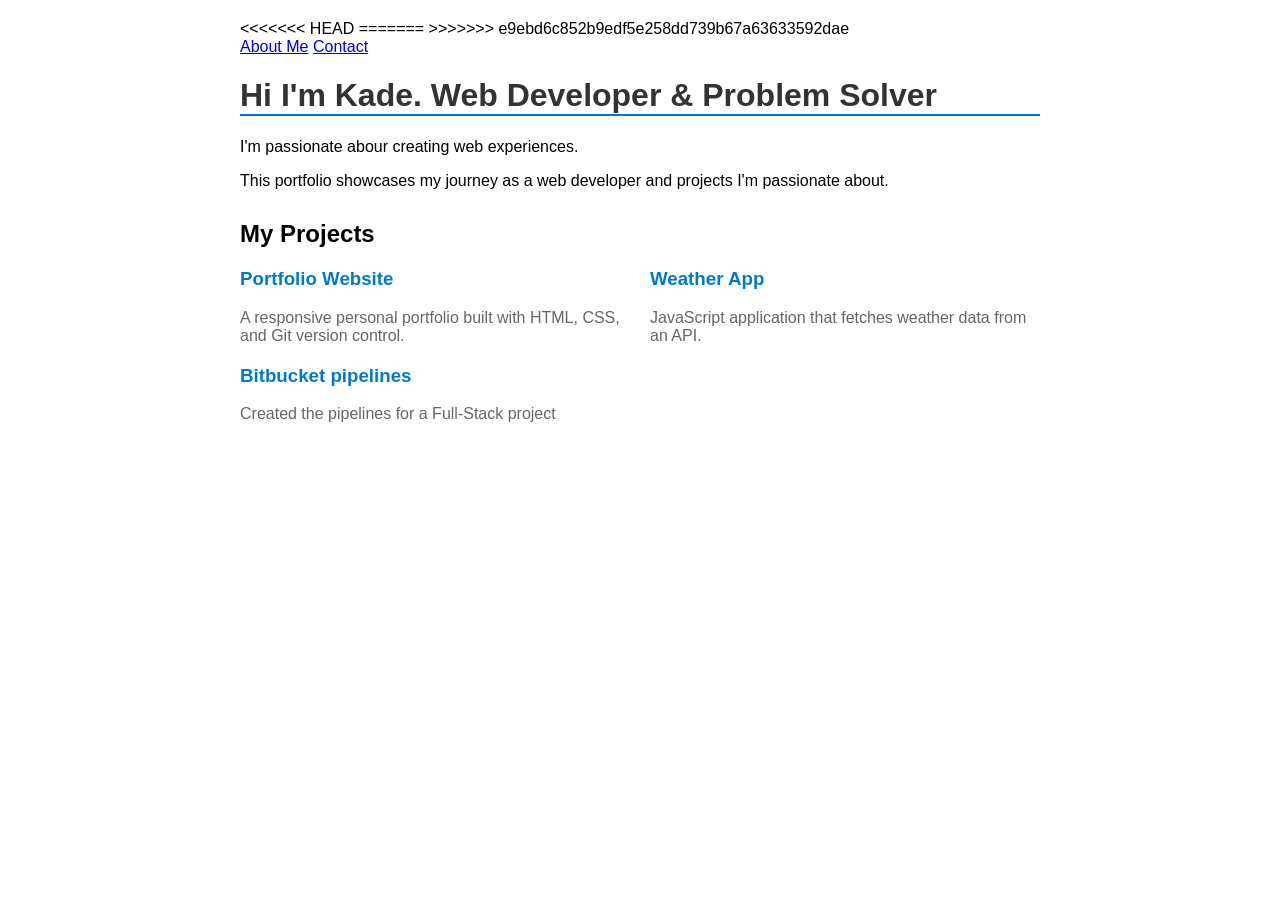
<file: my-portfolio/index.html>
<!DOCTYPE html>
<html lang=""en">
<head>
    <meta charset= "UTF-8">
    <meta name= "viewport" content= "width = device-width, install-scale=1.0">
    <link rel="stylesheet" href="style.css">
<<<<<<< HEAD
    <title> My Portfolio | Kade Lee </title>
=======
    <title> Kade Lee | My Portfolio </title>
>>>>>>> e9ebd6c852b9edf5e258dd739b67a63633592dae
</head>
<body>
    <nav>
        <a href="about.html">About Me</a>
        <a href="contact.html">Contact</a>
    </nav>
    <h1> Hi I'm Kade. Web Developer & Problem Solver</h1>
    <p> I'm passionate abour creating web experiences. </p>
    <p> This portfolio showcases my journey as a web developer and projects I'm passionate about.</p>
    <section class="projects">
        <h2>My Projects</h2>
        <div class="project-grid">
            <div class="project">
                <h3>Portfolio Website</h3>
                <p>A responsive personal portfolio built with HTML, CSS, and Git version control.</p>
            </div>
            <div class="project">
                <h3>Weather App</h3>
                <p>JavaScript application that fetches weather data from an API.</p>
            </div>
            <div class="project">
                <h3>Bitbucket pipelines</h3>
                <p>Created the pipelines for a Full-Stack project</p>
            </div>
        </div>
    </section>
</body>
</html>
</file>
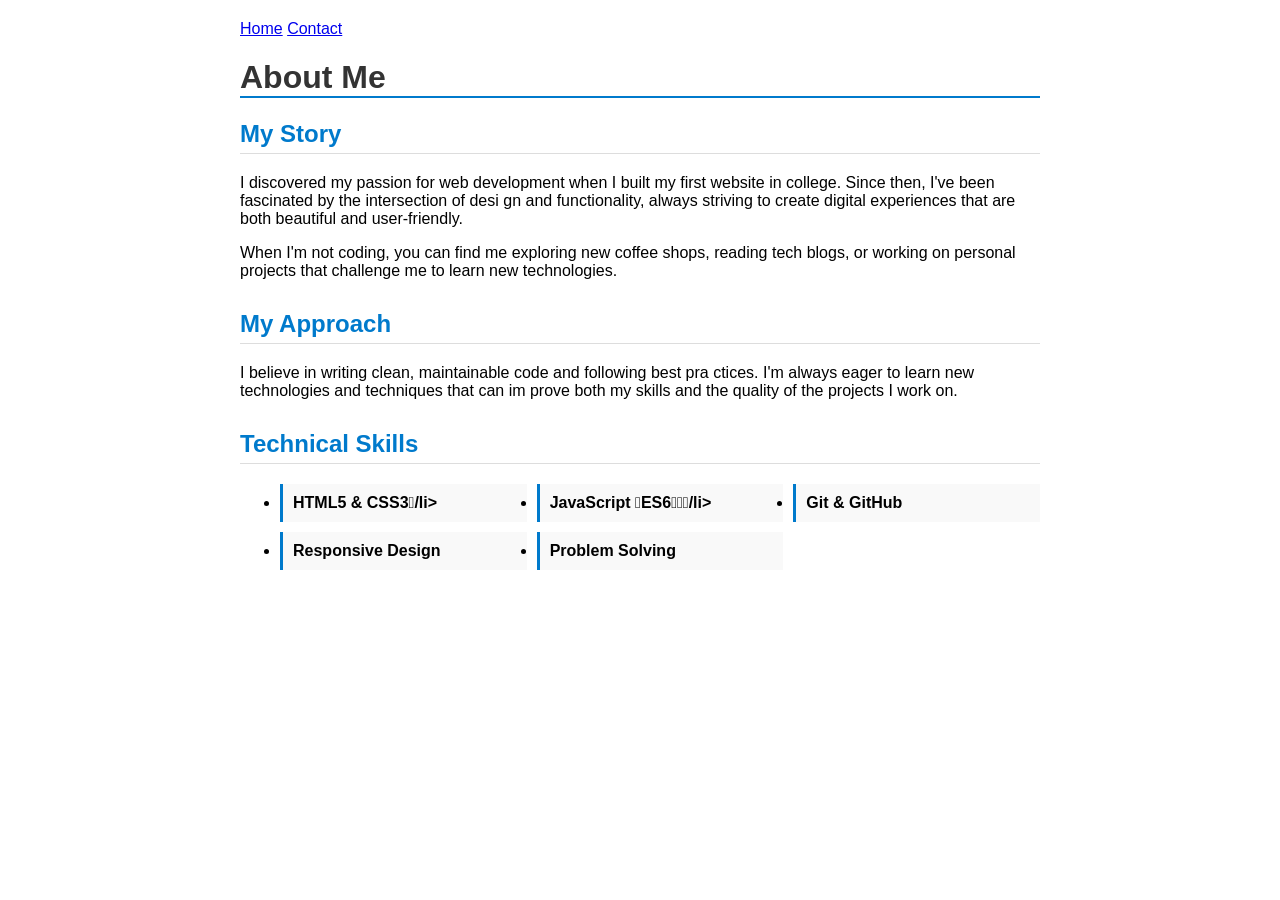
<file: my-portfolio/about.html>
<!DOCTYPE html>
<html lang="en">
<head>
    <meta charset="UTF-8">
    <meta name="viewport" content="width=device-width, initial-scale=1.0">
    <title>About Me - My Portfolio</title>
    <link rel="stylesheet" href="style.css">
</head>
<body class="about-page">
    <nav>
        <a href="index.html">Home</a>
        <a href="contact.html">Contact</a>
    </nav>
    
    <header>
        <h1>About Me</h1>
    </header>
    <main>
        <section>
            <h2>My Story</h2>
            <p>I discovered my passion for web development when I built my first 
website in college. Since then, I've been fascinated by the intersection of desi
gn and functionality, always striving to create digital experiences that are both 
beautiful and user-friendly.</p>
            <p>When I'm not coding, you can find me exploring new coffee shops, 
reading tech blogs, or working on personal projects that challenge me to learn 
new technologies.</p>
        </section>
        <section>
            <h2>My Approach</h2>
            <p>I believe in writing clean, maintainable code and following best pra
ctices. I'm always eager to learn new technologies and techniques that can im
prove both my skills and the quality of the projects I work on.</p>
        </section>
        <section>
            <h2>Technical Skills</h2>
            <ul>
                <li>HTML5 & CSS3/li>
                <li>JavaScript ES6/li>
                <li>Git & GitHub</li>
                <li>Responsive Design</li>
                <li>Problem Solving</li>
            </ul>
        </section>
    </main>
</body>
</html>
</file>
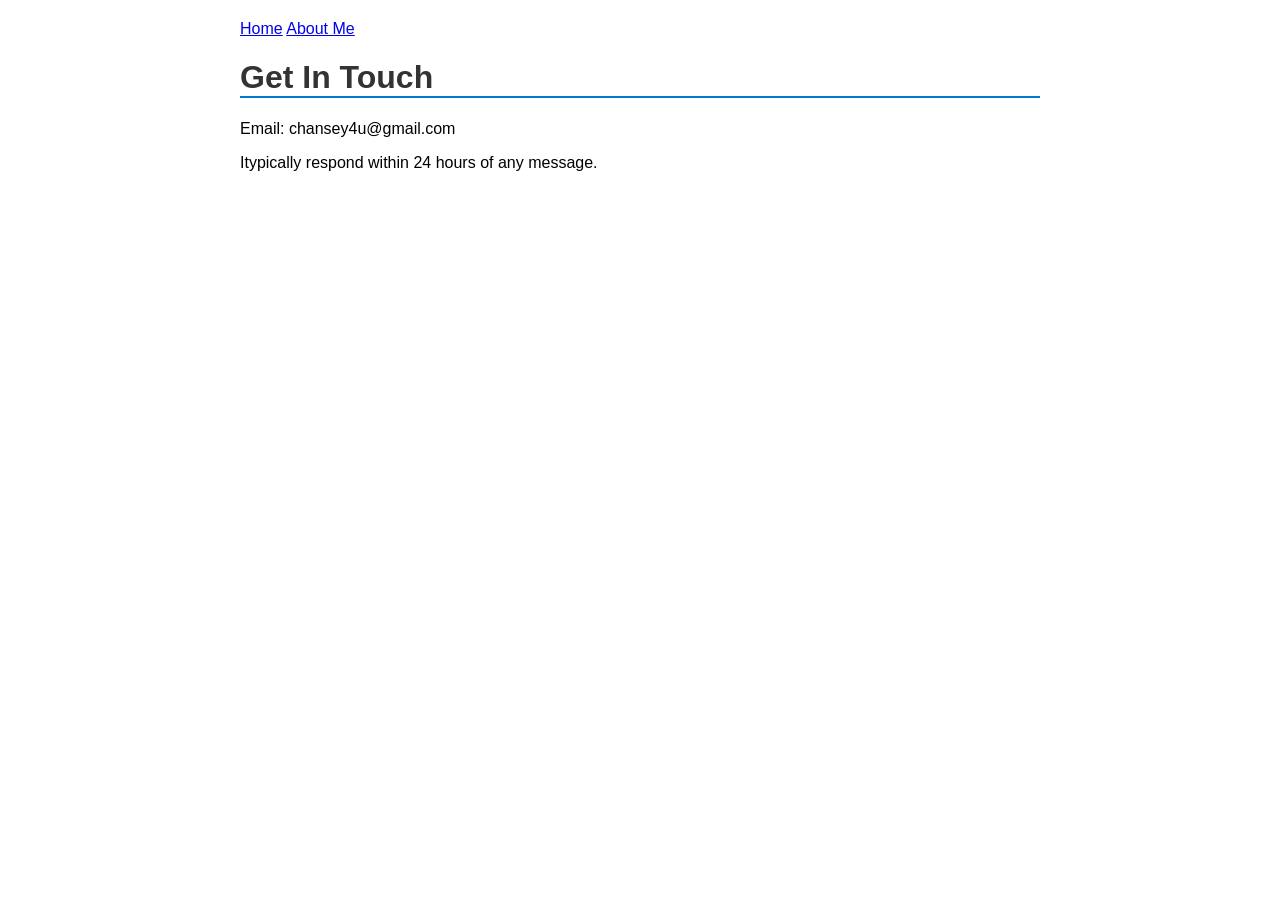
<file: my-portfolio/contact.html>
<!DOCTYPE html>
<html lang=""en">
<head>
    <meta charset= "UTF-8">
    <meta name= "viewport" content= "width = device-width, install-scale=1.0">
    <link rel="stylesheet" href="style.css">
    <title> Kade Lee | Contact Me </title>
</head>
<body>
    <nav>
        <a href="index.html">Home</a>
        <a href="about.html">About Me</a>
    </nav>
    <h1> Get In Touch </h1>
    <p> Email: chansey4u@gmail.com </p>
    <p> Itypically respond within 24 hours of any message. </p>
</body>
</html>
</file>
<file: my-portfolio/style.css>
body {
        font-family: Arial, sans-serif;
        max-width: 800px;
        margin: 0 auto;
        padding: 20px;
}

h1 {
    color: #333;
    border-bottom: 2px solid #007acc;
}

/* About page specific styles */
.about-page section {
    margin-bottom: 30px;
}

.about-page section h2 {
    color: #007acc;
    border-bottom: 1px solid #ddd;
    padding-bottom: 5px;
}
.about-page section ul {
    display: grid;
    grid-template-columns: repeat(auto-fit, minmax(200px, 1fr));
    gap: 10px;
    margin-top: 15px;
}
.about-page section ul li {
    background: #f9f9f9;
    padding: 10px;
    border-left: 3px solid #007acc;
    font-weight: bold;
}

/* Projects section styles */
.projects {
    margin: 30px 0;
}
.project-grid {
    display: grid;
    grid-template-columns: repeat(auto-fit, minmax(300px, 1fr));
    gap: 20px;
    margin-top: 20px;
}
project {
    background: #f8f9fa;
    padding: 20px;
    border-radius: 8px;
    border-left: 4px solid #007acc;
}
.project h3 {
    color: #007acc;
    margin-top: 0;
}
.project p {
    margin-bottom: 0;
    color: #666;
}
</file>
